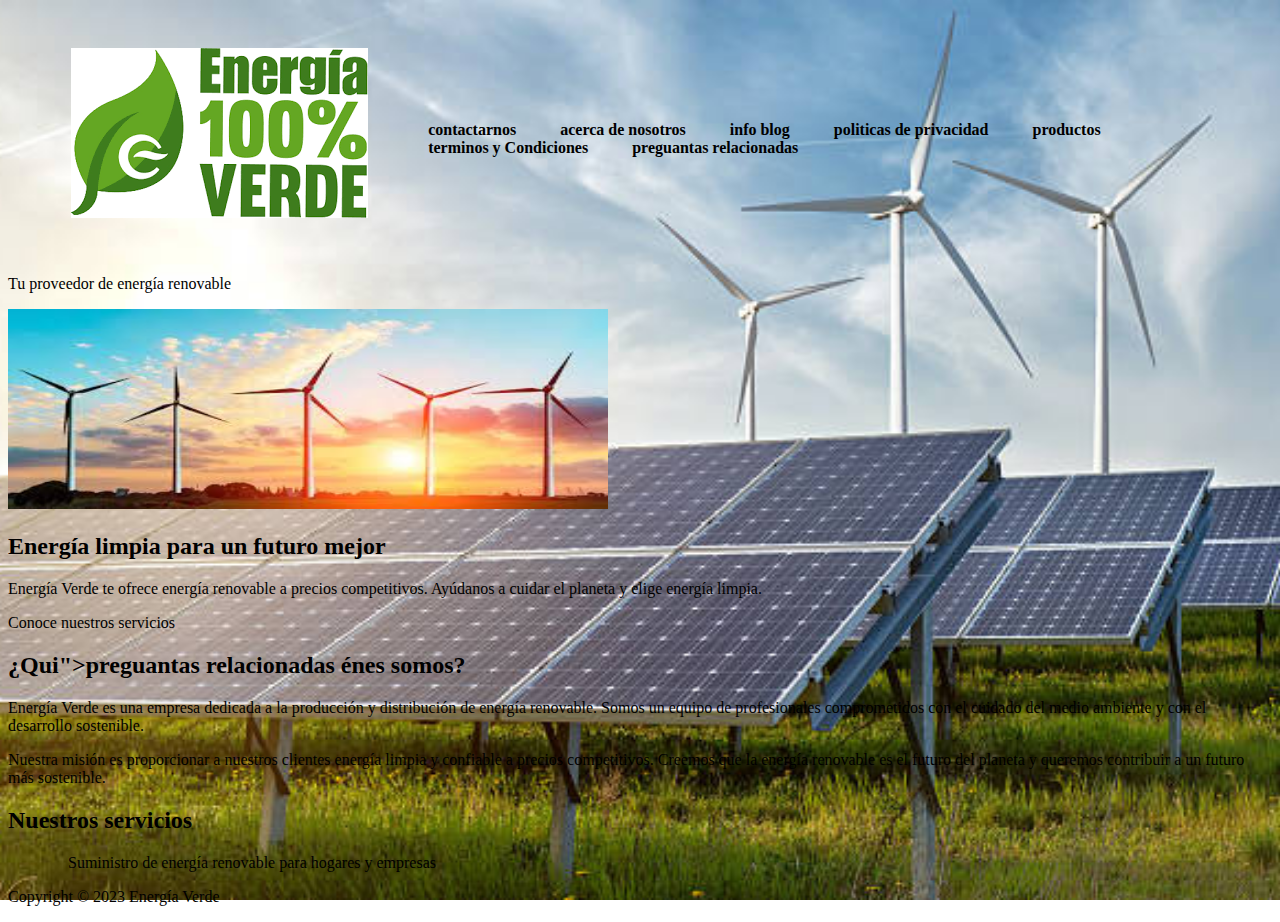
<file: index.html>
<!DOCTYPE html>
<html lang="es">
  <head>
    <title>Energía Verde - Tu proveedor de energía renovable</title>
    <link rel="stylesheet" href="style.css">
  </head>
 
  <body>

   <header>
     <nav>
     <h1><img src="verde.png" alt="mundo Verde"> </h1> 
     <ul>
       <li> <a href="contac.html">contactarnos</a></li >
       <li><a href="noso.html">acerca de nosotros</a></li>
       <li><a href="pagblock.html">info blog</a></li>
       <li><a href="politicapriv.html">politicas de privacidad</a></li>
       <li><a href="produc.html">productos</a></li>
       <li><a href="terminos.html">terminos y Condiciones</li>
       <li><a href="preguntas.html">preguantas relacionadas</a></li>
     </ul>
     </nav>
    </header>
   <p>Tu proveedor de energía renovable</p>
   <main>
    <section class="banner">
      <img src="parque eolico.jfif" alt="Imagen de un parque eólico" width="600" height="200">
      <h2>Energía limpia para un futuro mejor</h2>
      <p>Energía Verde te ofrece energía renovable a precios competitivos. Ayúdanos a cuidar el planeta y elige energía limpia.</p>
      <a href="servicios .html">Conoce nuestros servicios</a>
    </section>
    <section class="nosotros">
      <h2>¿Qui">preguantas relacionadas</a></li>
    </ul>énes somos?</h2>
      <p>Energía Verde es una empresa dedicada a la producción y distribución de energía renovable. Somos un equipo de profesionales comprometidos con el cuidado del medio ambiente y con el desarrollo sostenible.</p>
      <p>Nuestra misión es proporcionar a nuestros clientes energía limpia y confiable a precios competitivos. Creemos que la energía renovable es el futuro del planeta y queremos contribuir a un futuro más sostenible.</p>
    </section>
       <section class="servicios">
         <h2>Nuestros servicios</h2>
       <ul>
         <li>Suministro de energía renovable para hogares y empresas</li>
         <Instalación de paneles solares</li>
         <Asesoramiento energético </li>
      </ul>
    </section>
   </main>
   <footer>
     <p>Copyright &copy; 2023 Energía Verde</p>
   </footer>
 </body> 
</html>
</file>
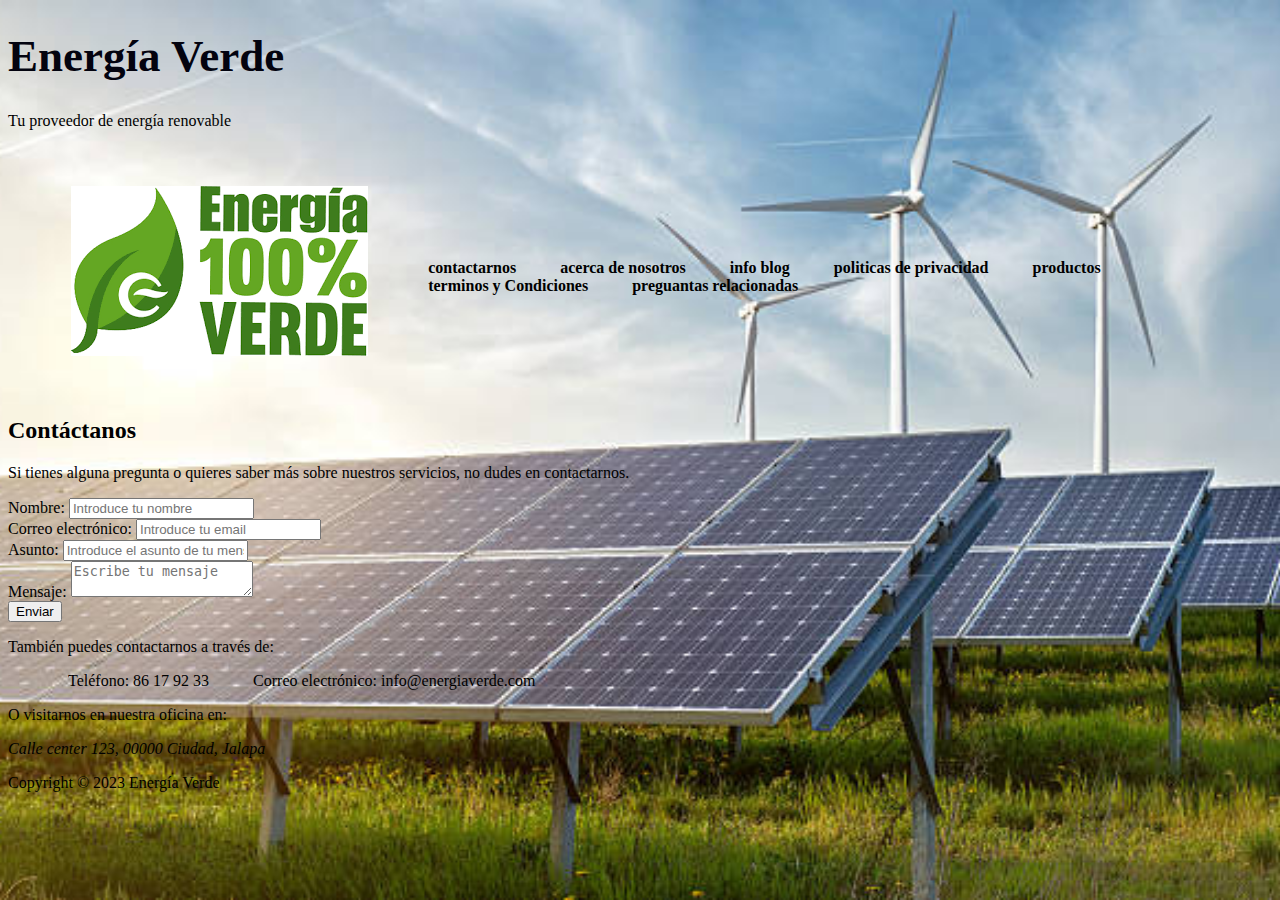
<file: contac.html>
<!DOCTYPE html>
<html lang="es">
<head>
  <meta charset="UTF-8">
  <meta name="viewport" content="width=device-width, initial-scale=1.0">
  <title>Energía Verde - Contáctanos</title>
  <link rel="stylesheet" href="style.css">
</head>
<body>
  <header>
    <h1>Energía Verde</h1>
    <p>Tu proveedor de energía renovable</p>
    <header>
      <nav>
       <h1><img src="verde.png" alt="mundo Verde"> </h1> 
       <ul>
         <li> <a href="contac.html">contactarnos</a></li >
         <li><a href="noso.html">acerca de nosotros</a></li>
         <li><a href="pagblock.html">info blog</a></li>
         <li><a href="politicapriv.html">politicas de privacidad</a></li>
         <li><a href="produc.html">productos</a></li>
         <li><a href="terminos.html">terminos y Condiciones</li>
         <li><a href="preguntas.html">preguantas relacionadas</a></li>
       </ul>
      </nav>
    </header>
  </header>
  <main>
    <section class="contacto">
      <h2>Contáctanos</h2>
      <p>Si tienes alguna pregunta o quieres saber más sobre nuestros servicios, no dudes en contactarnos.</p>
      <form action="contacto.php" method="post">
        <div class="form-group">
          <label for="nombre">Nombre:</label>
          <input type="text" name="nombre" id="nombre" placeholder="Introduce tu nombre" required>
        </div>
        <div class="form-group">
          <label for="email">Correo electrónico:</label>
          <input type="email" name="email" id="email" placeholder="Introduce tu email" required>
        </div>
        <div class="form-group">
          <label for="asunto">Asunto:</label>
          <input type="text" name="asunto" id="asunto" placeholder="Introduce el asunto de tu mensaje">
        </div>
        <div class="form-group">
          <label for="mensaje">Mensaje:</label>
          <textarea name="mensaje" id="mensaje" placeholder="Escribe tu mensaje" required></textarea>
        </div>
        <button type="submit">Enviar</button>
      </form>
      <p>También puedes contactarnos a través de:</p>
      <ul>
        <li>Teléfono: 86 17 92 33</li>
        <li>Correo electrónico: info@energiaverde.com</li>
      </ul>
      <p>O visitarnos en nuestra oficina en:</p>
      <address>
        Calle center 123, 00000 Ciudad, Jalapa
      </address>
    </section>
  </main>
  <footer>
    <p>Copyright &copy; 2023 Energía Verde</p>
  </footer>
</body>
</html>
</file>
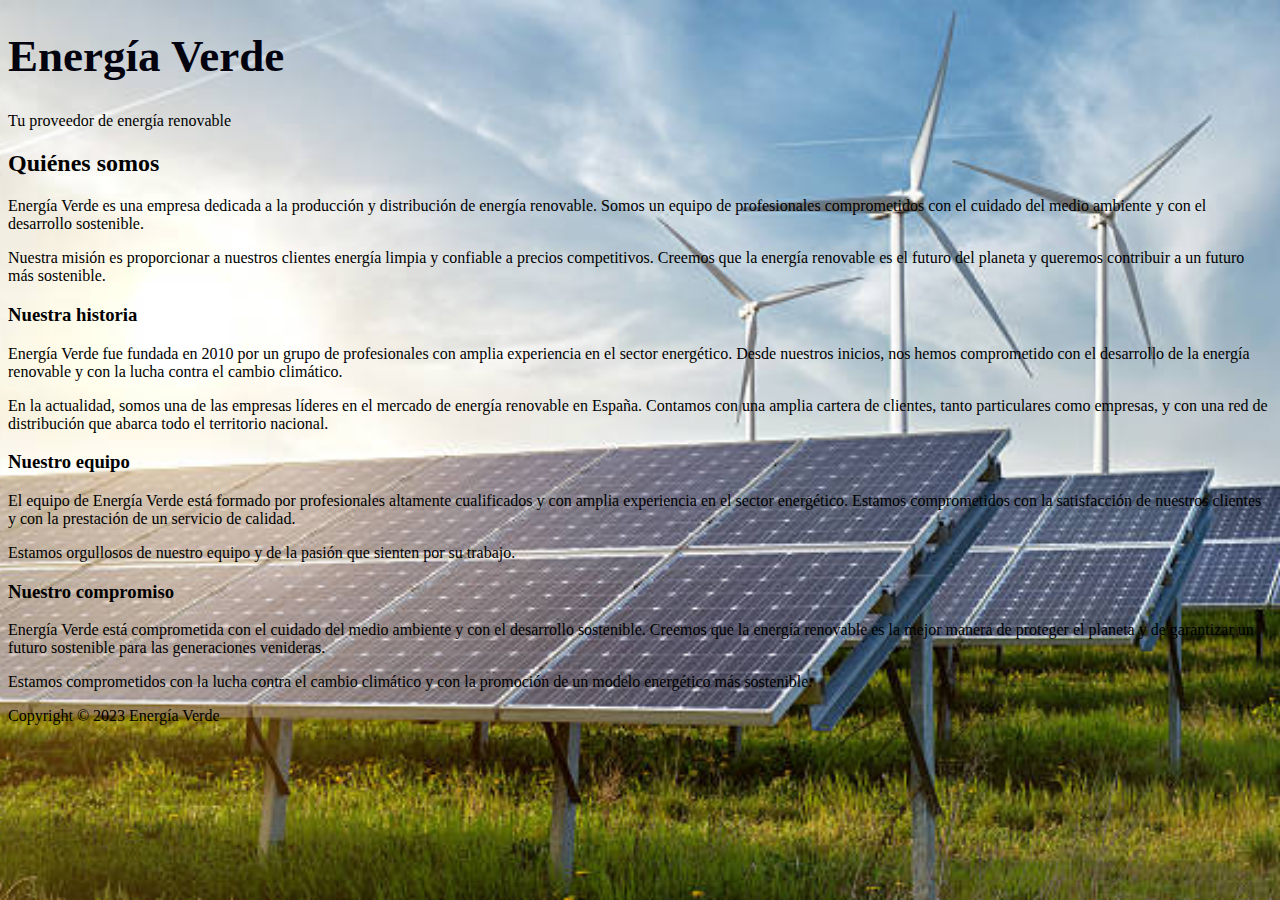
<file: noso.html>
<!DOCTYPE html>
<html lang="es">
<head>
  <meta charset="UTF-8">
  <meta name="viewport" content="width=device-width, initial-scale=1.0">
  <title>Energía Verde - Acerca de nosotros</title>
  <link rel="stylesheet" href="style.css">
</head>
<body>
  <header>
    <h1>Energía Verde</h1>
    <p>Tu proveedor de energía renovable</p>
  </header>
  <main>
    <section class="nosotros">
      <h2>Quiénes somos</h2>
      <p>Energía Verde es una empresa dedicada a la producción y distribución de energía renovable. Somos un equipo de profesionales comprometidos con el cuidado del medio ambiente y con el desarrollo sostenible.</p>
      <p>Nuestra misión es proporcionar a nuestros clientes energía limpia y confiable a precios competitivos. Creemos que la energía renovable es el futuro del planeta y queremos contribuir a un futuro más sostenible.</p>
      <h3>Nuestra historia</h3>
      <p>Energía Verde fue fundada en 2010 por un grupo de profesionales con amplia experiencia en el sector energético. Desde nuestros inicios, nos hemos comprometido con el desarrollo de la energía renovable y con la lucha contra el cambio climático.</p>
      <p>En la actualidad, somos una de las empresas líderes en el mercado de energía renovable en España. Contamos con una amplia cartera de clientes, tanto particulares como empresas, y con una red de distribución que abarca todo el territorio nacional.</p>
      <h3>Nuestro equipo</h3>
      <p>El equipo de Energía Verde está formado por profesionales altamente cualificados y con amplia experiencia en el sector energético. Estamos comprometidos con la satisfacción de nuestros clientes y con la prestación de un servicio de calidad.</p>
      <p>Estamos orgullosos de nuestro equipo y de la pasión que sienten por su trabajo.</p>
      <h3>Nuestro compromiso</h3>
      <p>Energía Verde está comprometida con el cuidado del medio ambiente y con el desarrollo sostenible. Creemos que la energía renovable es la mejor manera de proteger el planeta y de garantizar un futuro sostenible para las generaciones venideras.</p>
      <p>Estamos comprometidos con la lucha contra el cambio climático y con la promoción de un modelo energético más sostenible.</p>
    </section>
  </main>
  <footer>
    <p>Copyright &copy; 2023 Energía Verde</p>
  </footer>
</body>
</html>
</file>
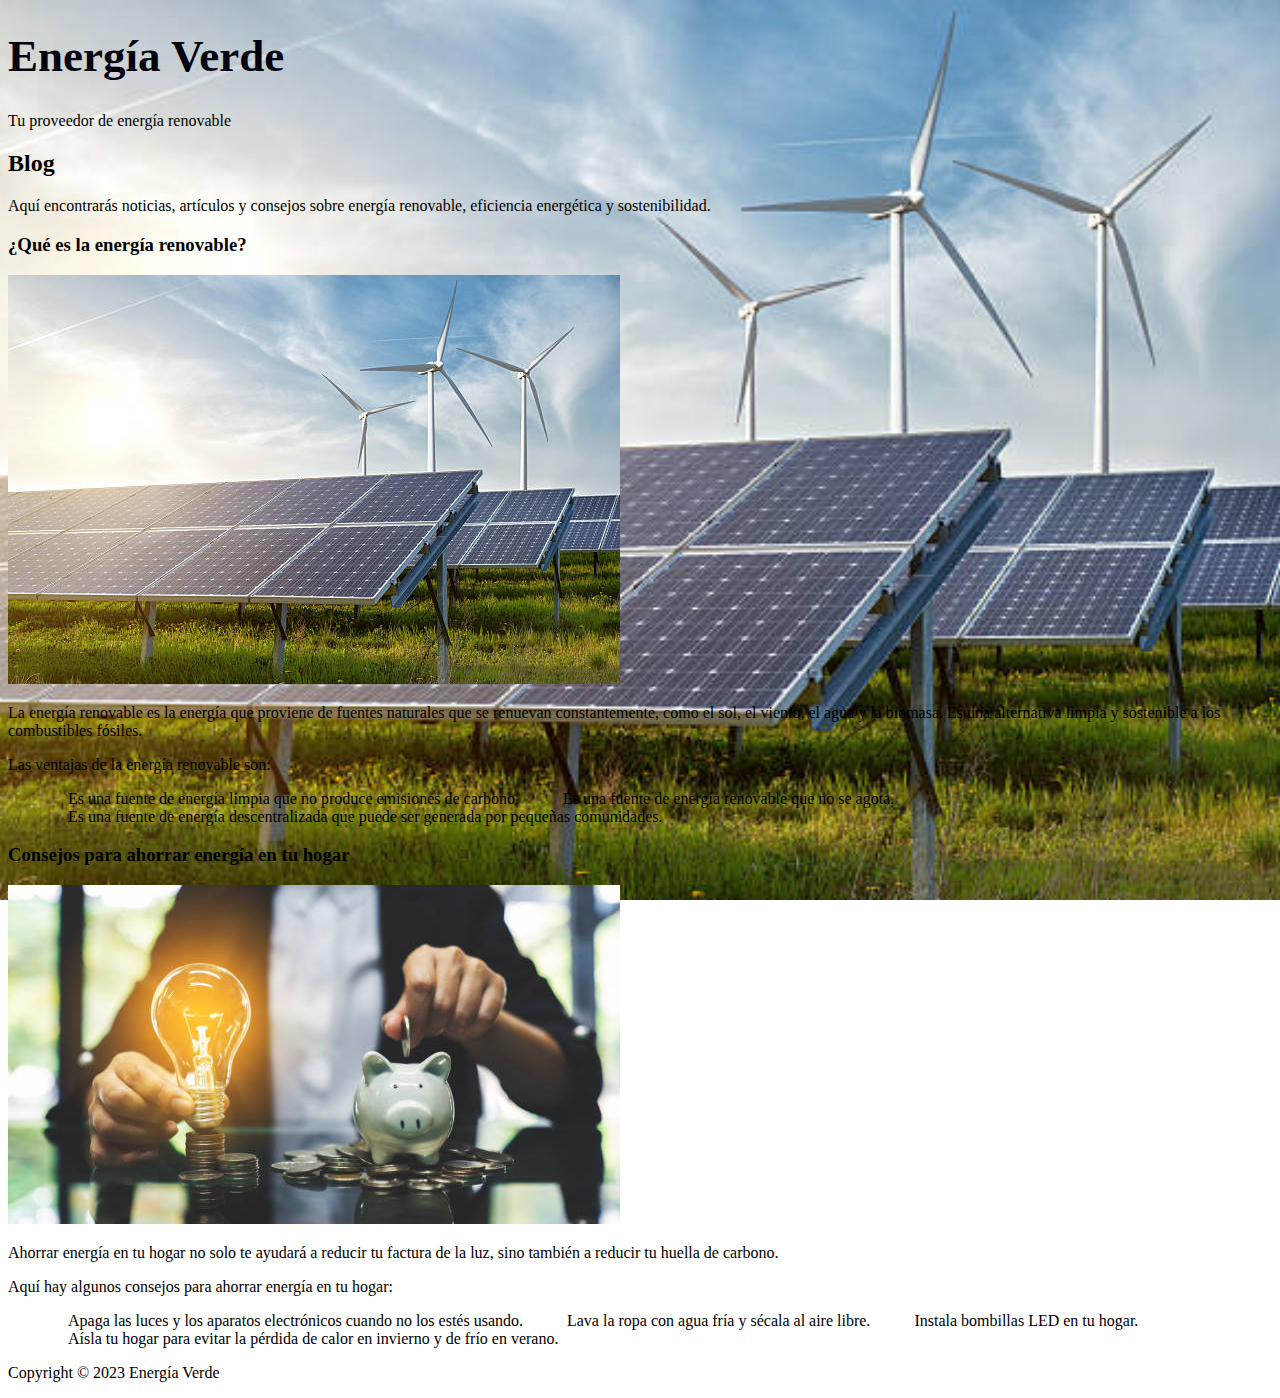
<file: pagblock.html>
<!DOCTYPE html>
<html lang="es">
<head>
  <meta charset="UTF-8">
  <meta name="viewport" content="width=device-width, initial-scale=1.0">
  <title>Energía Verde - Blog</title>
  <link rel="stylesheet" href="style.css">
</head>
<body>
  <header>
    <h1>Energía Verde</h1>
    <p>Tu proveedor de energía renovable</p>
  </header>
  <main>
    <section class="blog">
      <h2>Blog</h2>
      <p>Aquí encontrarás noticias, artículos y consejos sobre energía renovable, eficiencia energética y sostenibilidad.</p>
      <article class="post">
        <h3>¿Qué es la energía renovable?</h3>
        <img src="energia.1.jpg" alt="Imagen de energía renovable">
        <p>La energía renovable es la energía que proviene de fuentes naturales que se renuevan constantemente, como el sol, el viento, el agua y la biomasa. Es una alternativa limpia y sostenible a los combustibles fósiles.</p>
        <p>Las ventajas de la energía renovable son:</p>
        <ul>
          <li>Es una fuente de energía limpia que no produce emisiones de carbono.</li>
          <li>Es una fuente de energía renovable que no se agota.</li>
          <li>Es una fuente de energía descentralizada que puede ser generada por pequeñas comunidades.</li>
        </ul>
      </article>
      <article class="post">
        <h3>Consejos para ahorrar energía en tu hogar</h3>
        <img src="energia.2.jpg" alt="Imagen de ahorro de energía">
        <p>Ahorrar energía en tu hogar no solo te ayudará a reducir tu factura de la luz, sino también a reducir tu huella de carbono.</p>
        <p>Aquí hay algunos consejos para ahorrar energía en tu hogar:</p>
        <ul>
          <li>Apaga las luces y los aparatos electrónicos cuando no los estés usando.</li>
          <li>Lava la ropa con agua fría y sécala al aire libre.</li>
          <li>Instala bombillas LED en tu hogar.</li>
          <li>Aísla tu hogar para evitar la pérdida de calor en invierno y de frío en verano.</li>
        </ul>
      </article>
    </section>
  </main>
  <footer>
    <p>Copyright &copy; 2023 Energía Verde</p>
  </footer>
</body>
</html>
</file>
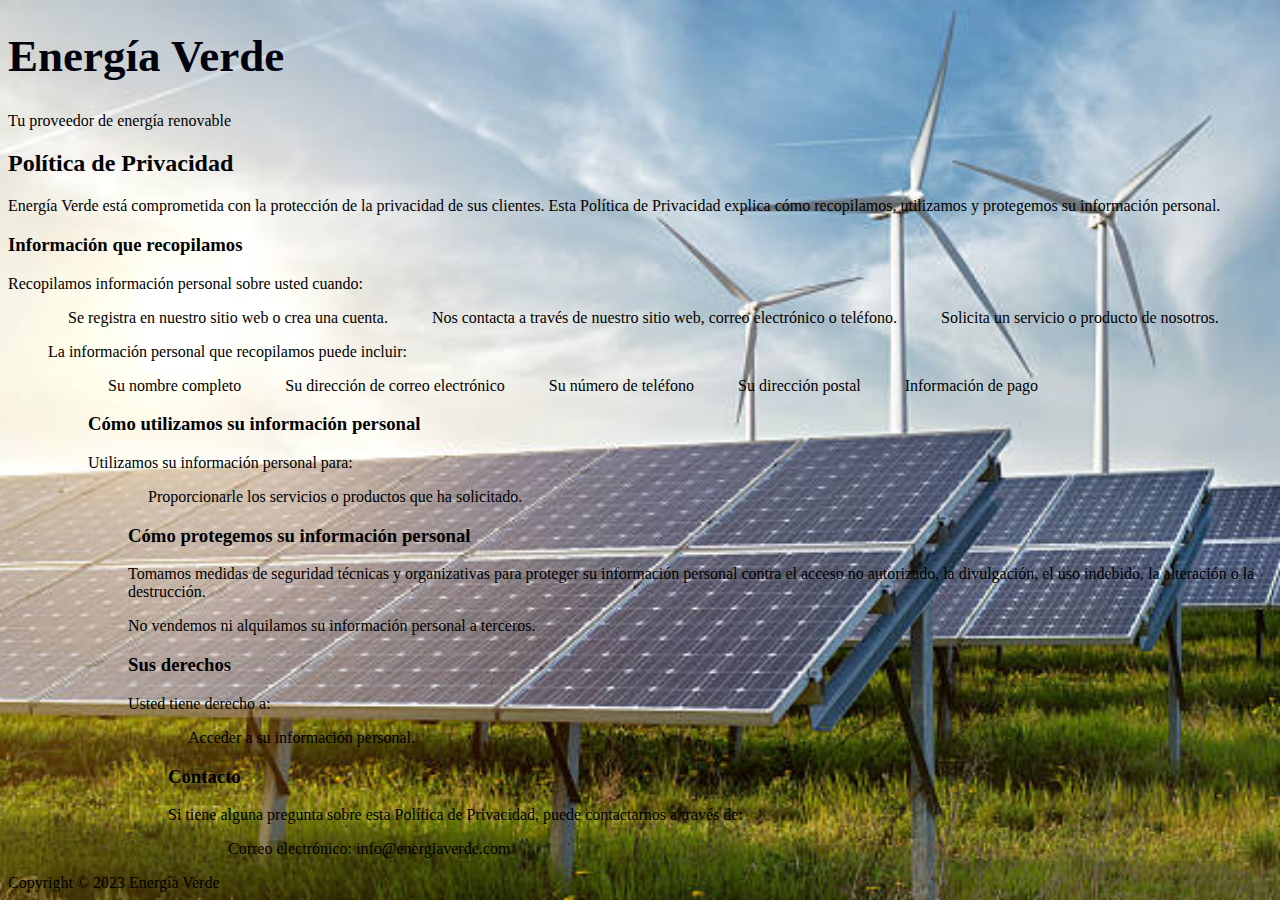
<file: politicapriv.html>
<!DOCTYPE html>
<html lang="es">
<head>
  <meta charset="UTF-8">
  <meta name="viewport" content="width=device-width, initial-scale=1.0">
  <title>Energía Verde - Política de Privacidad</title>
  <link rel="stylesheet" href="style.css">
</head>
<body>
  <header>
    <h1>Energía Verde</h1>
    <p>Tu proveedor de energía renovable</p>
  </header>
  <main>
    <section class="politica-privacidad">
      <h2>Política de Privacidad</h2>
      <p>Energía Verde está comprometida con la protección de la privacidad de sus clientes. Esta Política de Privacidad explica cómo recopilamos, utilizamos y protegemos su información personal.</p>
      <h3>Información que recopilamos</h3>
      <p>Recopilamos información personal sobre usted cuando:</p>
      <ul>
        <li>Se registra en nuestro sitio web o crea una cuenta.</li>
        <li>Nos contacta a través de nuestro sitio web, correo electrónico o teléfono.</li>
        <li>Solicita un servicio o producto de nosotros.</li>
      </p>
      <p>La información personal que recopilamos puede incluir:</p>
      <ul>
        <li>Su nombre completo</li>
        <li>Su dirección de correo electrónico</li>
        <li>Su número de teléfono</li>
        <li>Su dirección postal</li>
        <li>Información de pago</li>
      </p>
      <h3>Cómo utilizamos su información personal</h3>
      <p>Utilizamos su información personal para:</p>
      <ul>
        <li>Proporcionarle los servicios o productos que ha solicitado.</li>
        <Contactarlo con información sobre nuestros productos y servicios.</li>
        <Mejorar nuestro sitio web y nuestros servicios.</li>
        <Cumplir con la ley y las regulaciones.</li>
      </p>
      <h3>Cómo protegemos su información personal</h3>
      <p>Tomamos medidas de seguridad técnicas y organizativas para proteger su información personal contra el acceso no autorizado, la divulgación, el uso indebido, la alteración o la destrucción.</p>
      <p>No vendemos ni alquilamos su información personal a terceros.</p>
      <h3>Sus derechos</h3>
      <p>Usted tiene derecho a:</p>
      <ul>
        <li>Acceder a su información personal.</li>
        <Solicitar que corrijamos o eliminemos su información personal.</li>
        <Objetar el procesamiento de su información personal.</li>
        <Solicitar la restricción del procesamiento de su información personal.</li>
        <Solicitar la portabilidad de su información personal.</li>
      </p>
      <h3>Contacto</h3>
      <p>Si tiene alguna pregunta sobre esta Política de Privacidad, puede contactarnos a través de:</p>
      <ul>
        <li>Correo electrónico: info@energiaverde.com</li>
        <Teléfono: XXX-XXX-XXXX</li>
        <Dirección postal: Calle Falsa 123, 00000 Ciudad, España</li>
      </ul>
    </section>
  </main>
  <footer>
    <p>Copyright &copy; 2023 Energía Verde</p>
  </footer>
</body>
</html>
</file>
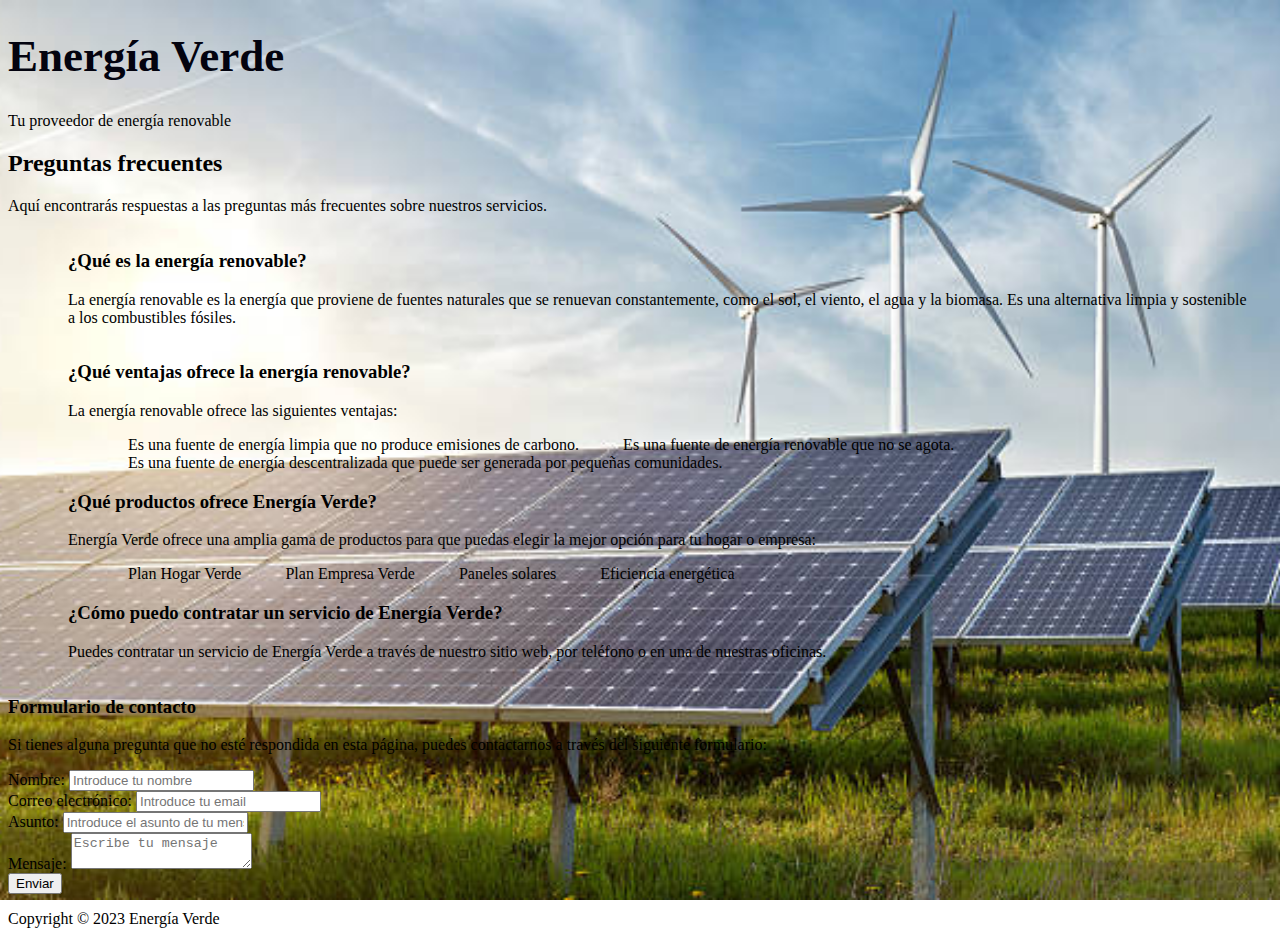
<file: preguntas.html>
<!DOCTYPE html>
<html lang="es">
<head>
  <meta charset="UTF-8">
  <meta name="viewport" content="width=device-width, initial-scale=1.0">
  <title>Energía Verde - Preguntas frecuentes</title>
  <link rel="stylesheet" href="style.css">
</head>
<body>
  <header>
    <h1>Energía Verde</h1>
    <p>Tu proveedor de energía renovable</p>
  </header>
  <main>
    <section class="preguntas-frecuentes">
      <h2>Preguntas frecuentes</h2>
      <p>Aquí encontrarás respuestas a las preguntas más frecuentes sobre nuestros servicios.</p>
      <ul>
        <li>
          <h3>¿Qué es la energía renovable?</h3>
          <p>La energía renovable es la energía que proviene de fuentes naturales que se renuevan constantemente, como el sol, el viento, el agua y la biomasa. Es una alternativa limpia y sostenible a los combustibles fósiles.</p>
        </li>
        <li>
          <h3>¿Qué ventajas ofrece la energía renovable?</h3>
          <p>La energía renovable ofrece las siguientes ventajas:</p>
          <ul>
            <li>Es una fuente de energía limpia que no produce emisiones de carbono.</li>
            <li>Es una fuente de energía renovable que no se agota.</li>
            <li>Es una fuente de energía descentralizada que puede ser generada por pequeñas comunidades.</li>
          </ul>
        </li>
        <li>
          <h3>¿Qué productos ofrece Energía Verde?</h3>
          <p>Energía Verde ofrece una amplia gama de productos para que puedas elegir la mejor opción para tu hogar o empresa:</p>
          <ul>
            <li>Plan Hogar Verde</li>
            <li>Plan Empresa Verde</li>
            <li>Paneles solares</li>
            <li>Eficiencia energética</li>
          </ul>
        </li>
        <li>
          <h3>¿Cómo puedo contratar un servicio de Energía Verde?</h3>
          <p>Puedes contratar un servicio de Energía Verde a través de nuestro sitio web, por teléfono o en una de nuestras oficinas.</p>
        </li>
      </ul>
      <h3>Formulario de contacto</h3>
      <p>Si tienes alguna pregunta que no esté respondida en esta página, puedes contactarnos a través del siguiente formulario:</p>
      <form action="contacto.php" method="post">
        <div class="form-group">
          <label for="nombre">Nombre:</label>
          <input type="text" name="nombre" id="nombre" placeholder="Introduce tu nombre" required>
        </div>
        <div class="form-group">
          <label for="email">Correo electrónico:</label>
          <input type="email" name="email" id="email" placeholder="Introduce tu email" required>
        </div>
        <div class="form-group">
          <label for="asunto">Asunto:</label>
          <input type="text" name="asunto" id="asunto" placeholder="Introduce el asunto de tu mensaje">
        </div>
        <div class="form-group">
          <label for="mensaje">Mensaje:</label>
          <textarea name="mensaje" id="mensaje" placeholder="Escribe tu mensaje" required></textarea>
        </div>
        <button type="submit">Enviar</button>
      </form>
    </section>
  </main>
  <footer>
    <p>Copyright &copy; 2023 Energía Verde</p>
  </footer>
</body>
</html>
</file>
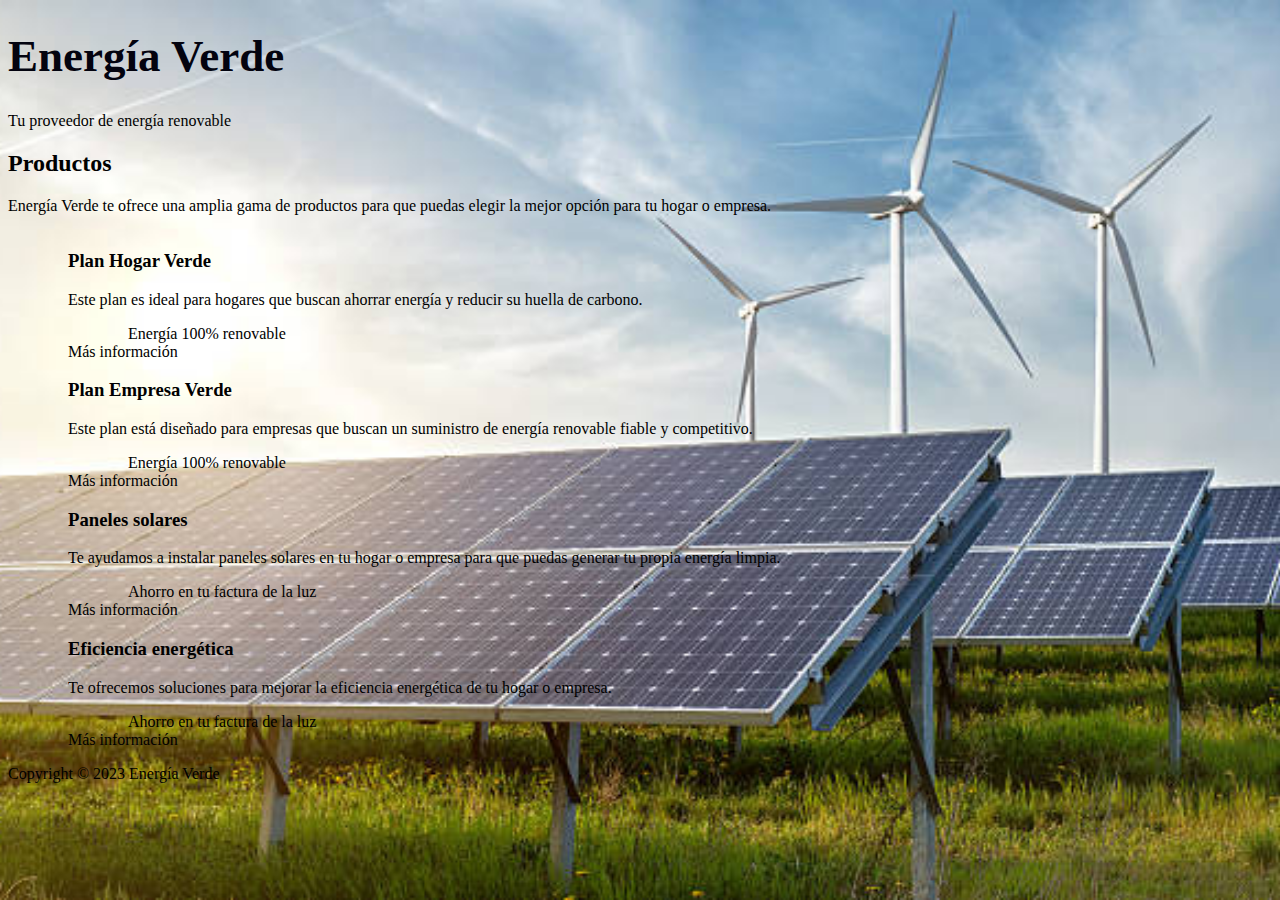
<file: produc.html>
<!DOCTYPE html>
<html lang="es">
<head>
  <meta charset="UTF-8">
  <meta name="viewport" content="width=device-width, initial-scale=1.0">
  <title>Energía Verde - Productos</title>
  <link rel="stylesheet" href="style.css">
</head>
<body>
  <header>
    <h1>Energía Verde</h1>
    <p>Tu proveedor de energía renovable</p>
  </header>
  <main>
    <section class="productos">
      <h2>Productos</h2>
      <p>Energía Verde te ofrece una amplia gama de productos para que puedas elegir la mejor opción para tu hogar o empresa.</p>
      <ul>
        <li>
          <h3>Plan Hogar Verde</h3>
          <p>Este plan es ideal para hogares que buscan ahorrar energía y reducir su huella de carbono.</p>
          <ul>
            <li>Energía 100% renovable</li>
            <Precio competitivo</li>
            <Atención al cliente personalizada</li>
          </ul>
          <a href="planes.html">Más información</a>
        </li>
        <li>
          <h3>Plan Empresa Verde</h3>
          <p>Este plan está diseñado para empresas que buscan un suministro de energía renovable fiable y competitivo.</p>
          <ul>
            <li>Energía 100% renovable</li>
            <Precios competitivos</li>
            <Soluciones personalizadas</li>
            <Atención al cliente personalizada</li>
          </ul>
          <a href="planes.html">Más información</a>
        </li>
        <li>
          <h3>Paneles solares</h3>
          <p>Te ayudamos a instalar paneles solares en tu hogar o empresa para que puedas generar tu propia energía limpia.</p>
          <ul>
            <li>Ahorro en tu factura de la luz</li>
            <Independencia energética</li>
            <Reducción de tu huella de carbono</li>
          </ul>
          <a href="paneles-solares.html">Más información</a>
        </li>
        <li>
          <h3>Eficiencia energética</h3>
          <p>Te ofrecemos soluciones para mejorar la eficiencia energética de tu hogar o empresa.</p>
          <ul>
            <li>Ahorro en tu factura de la luz</li>
            <Mejora del confort de tu hogar o empresa</li>
            <Reducción de tu huella de carbono</li>
          </ul>
          <a href="eficiencia-energetica.html">Más información</a>
        </li>
      </ul>
    </section>
  </main>
  <footer>
    <p>Copyright &copy; 2023 Energía Verde</p>
  </footer>
</body>
</html>
</file>
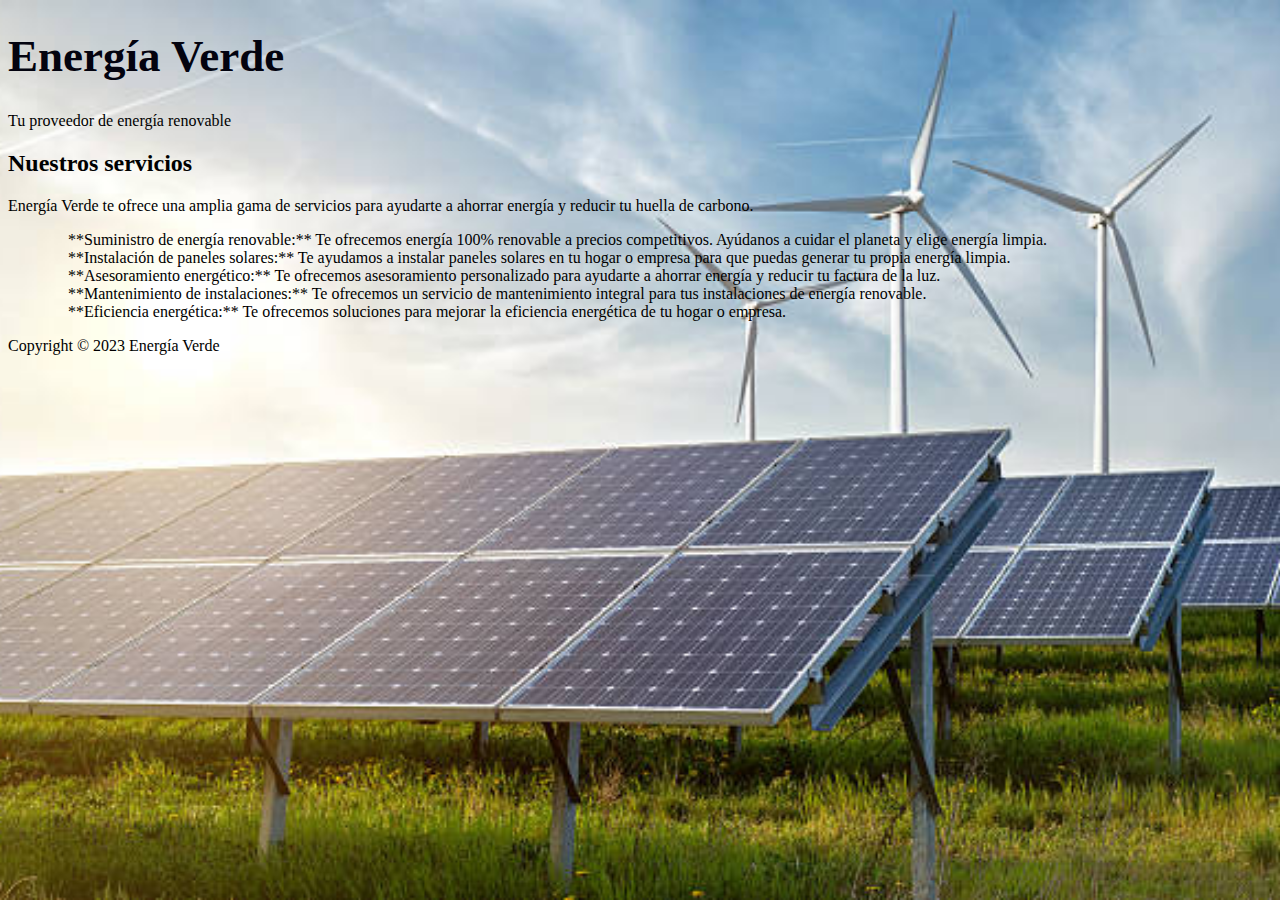
<file: servicios .html>
<!DOCTYPE html>
<html lang="es">
<head>
  <meta charset="UTF-8">
  <meta name="viewport" content="width=device-width, initial-scale=1.0">
  <title>Energía Verde - Servicios</title>
  <link rel="stylesheet" href="style.css">
</head>
<body>
  <header>
    <h1>Energía Verde</h1>
    <p>Tu proveedor de energía renovable</p>
  </header>
  <main>
    <section class="servicios">
      <h2>Nuestros servicios</h2>
      <p>Energía Verde te ofrece una amplia gama de servicios para ayudarte a ahorrar energía y reducir tu huella de carbono.</p>
      <ul>
        <li>**Suministro de energía renovable:** Te ofrecemos energía 100% renovable a precios competitivos. Ayúdanos a cuidar el planeta y elige energía limpia.</li>
        <li>**Instalación de paneles solares:** Te ayudamos a instalar paneles solares en tu hogar o empresa para que puedas generar tu propia energía limpia.</li>
        <li>**Asesoramiento energético:** Te ofrecemos asesoramiento personalizado para ayudarte a ahorrar energía y reducir tu factura de la luz.</li>
        <li>**Mantenimiento de instalaciones:** Te ofrecemos un servicio de mantenimiento integral para tus instalaciones de energía renovable.</li>
        <li>**Eficiencia energética:** Te ofrecemos soluciones para mejorar la eficiencia energética de tu hogar o empresa.</li>
      </ul>
    </section>
  </main>
  <footer>
    <p>Copyright &copy; 2023 Energía Verde</p>
  </footer>
</body>
</html>
</file>
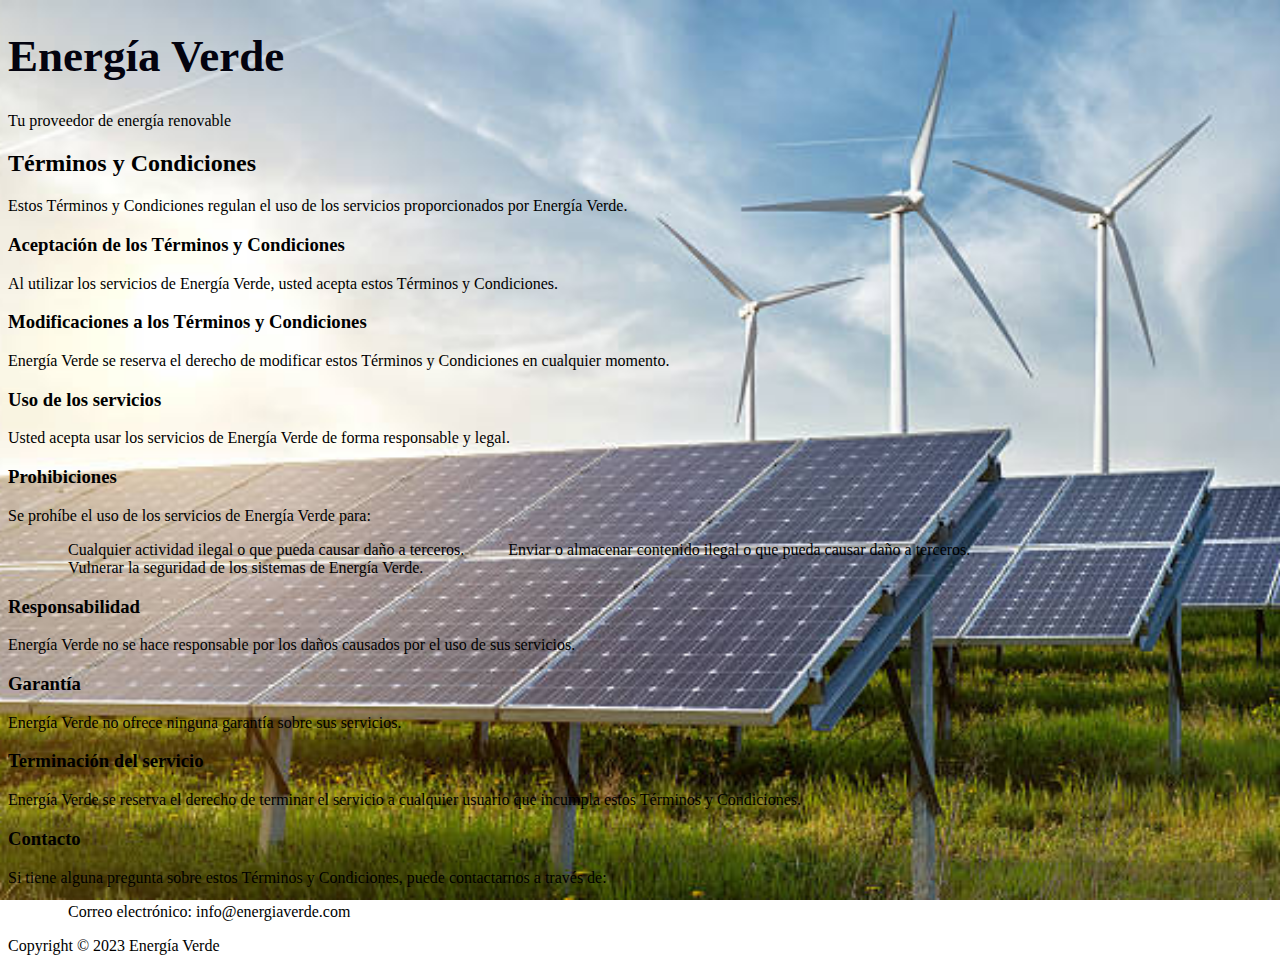
<file: terminos.html>
<!DOCTYPE html>
<html lang="es">
<head>
  <meta charset="UTF-8">
  <meta name="viewport" content="width=device-width, initial-scale=1.0">
  <title>Energía Verde - Términos y Condiciones</title>
  <link rel="stylesheet" href="style.css">
</head>
<body>
  <header>
    <h1>Energía Verde</h1>
    <p>Tu proveedor de energía renovable</p>
  </header>
  <main>
    <section class="terminos-condiciones">
      <h2>Términos y Condiciones</h2>
      <p>Estos Términos y Condiciones regulan el uso de los servicios proporcionados por Energía Verde.</p>
      <h3>Aceptación de los Términos y Condiciones</h3>
      <p>Al utilizar los servicios de Energía Verde, usted acepta estos Términos y Condiciones.</p>
      <h3>Modificaciones a los Términos y Condiciones</h3>
      <p>Energía Verde se reserva el derecho de modificar estos Términos y Condiciones en cualquier momento.</p>
      <h3>Uso de los servicios</h3>
      <p>Usted acepta usar los servicios de Energía Verde de forma responsable y legal.</p>
      <h3>Prohibiciones</h3>
      <p>Se prohíbe el uso de los servicios de Energía Verde para:</p>
      <ul>
        <li>Cualquier actividad ilegal o que pueda causar daño a terceros.</li>
        <li>Enviar o almacenar contenido ilegal o que pueda causar daño a terceros.</li>
        <li>Vulnerar la seguridad de los sistemas de Energía Verde.</li>
      </ul>
      <h3>Responsabilidad</h3>
      <p>Energía Verde no se hace responsable por los daños causados por el uso de sus servicios.</p>
      <h3>Garantía</h3>
      <p>Energía Verde no ofrece ninguna garantía sobre sus servicios.</p>
      <h3>Terminación del servicio</h3>
      <p>Energía Verde se reserva el derecho de terminar el servicio a cualquier usuario que incumpla estos Términos y Condiciones.</p>
      <h3>Contacto</h3>
      <p>Si tiene alguna pregunta sobre estos Términos y Condiciones, puede contactarnos a través de:</p>
      <ul>
        <li>Correo electrónico: info@energiaverde.com</li>
        <Teléfono: XXX-XXX-XXXX</li>
        <Dirección postal: Calle Falsa 123, 00000 Ciudad, España</li>
      </ul>
    </section>
  </main>
  <footer>
    <p>Copyright &copy; 2023 Energía Verde</p>
  </footer>
</body>
</html>
</file>
<file: style.css>
nav{
  display: flex;
  align-items: center;
  justify-content: space-between;
  padding-top:10px;
  padding-left: 5%;
  padding-right: 5%;
  font-weight: bold;
}
h1{
  color: rgb(3, 3, 15);
  font-size: 45px;
}

ul li{
  display: inline-block;
  padding: 0px 20px;
}
a{
  color: black;
  text-decoration: none;
}
a:hover{
  color: rgb(153, 231, 231);

}
body{
  background-image: url(energia.1.jpg);
  background-position: center center;
  background-repeat: no-repeat;
  background-size: cover;
  background-attachment: fixed;
}
</file>
